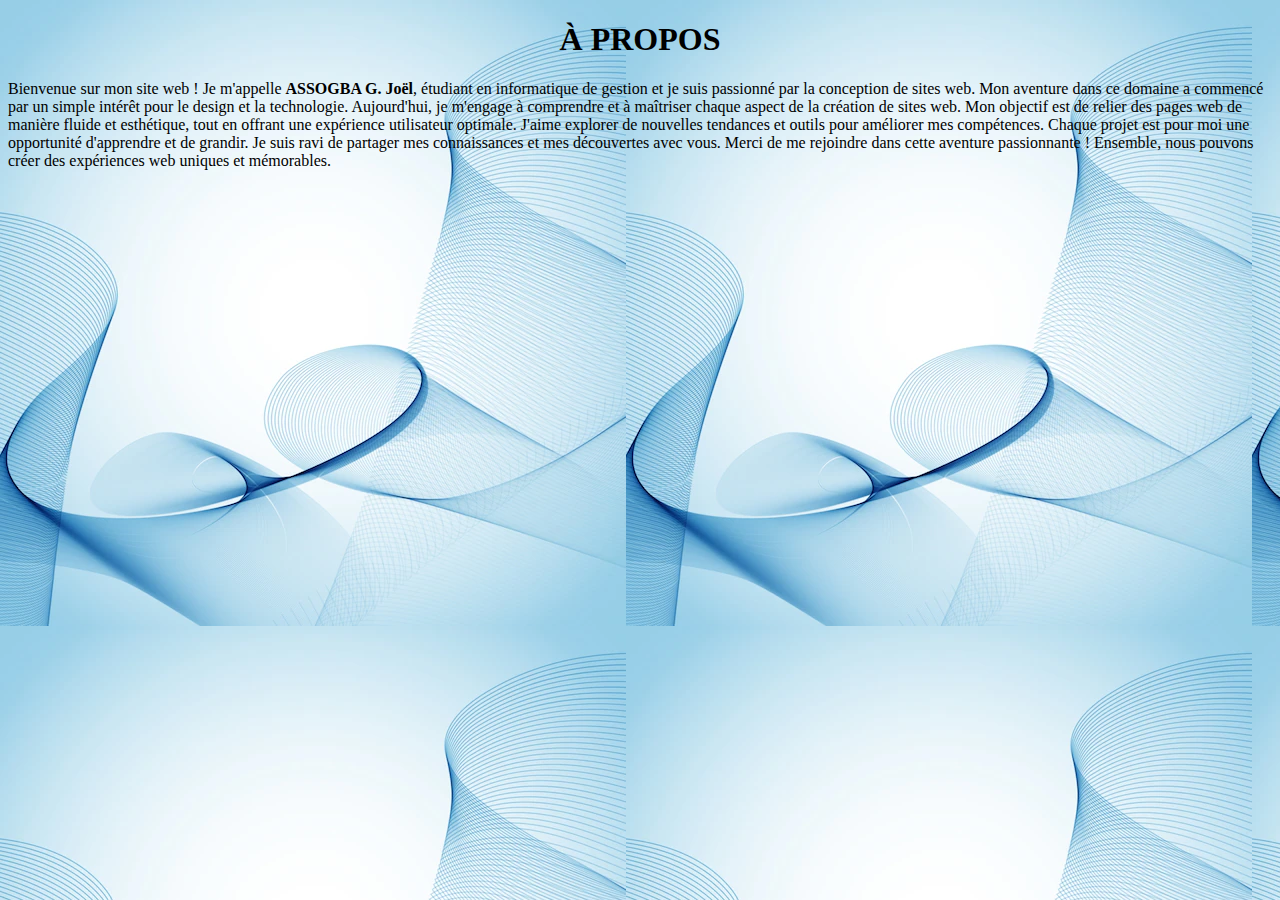
<file: apropos.html>
<!DOCTYPE html>

<html>
<head>
  <meta http-equiv="CONTENT-TYPE" content="text/html; charset=UTF-8">
  <title>Apropos</title>
</head>
<body style="background-image: url(photob.webp)">
  <center><h1>
    À PROPOS
  </center></h1>
  <p>
    Bienvenue sur mon site web ! Je m'appelle <strong>ASSOGBA G. Joël</strong>, étudiant en informatique de gestion  et je suis passionné par la conception de sites web. Mon aventure dans ce domaine a commencé par un simple intérêt pour le design et la technologie. Aujourd'hui, je m'engage à comprendre et à maîtriser chaque aspect de la création de sites web. Mon objectif est de relier des pages web de manière fluide et esthétique, tout en offrant une expérience utilisateur optimale. J'aime explorer de nouvelles tendances et outils pour améliorer mes compétences. Chaque projet est pour moi une opportunité d'apprendre et de grandir. Je suis ravi de partager mes connaissances et mes découvertes avec vous. Merci de me rejoindre dans cette aventure passionnante ! Ensemble, nous pouvons créer des expériences web uniques et mémorables.
  </p>
  
</body>
</html>
</file>
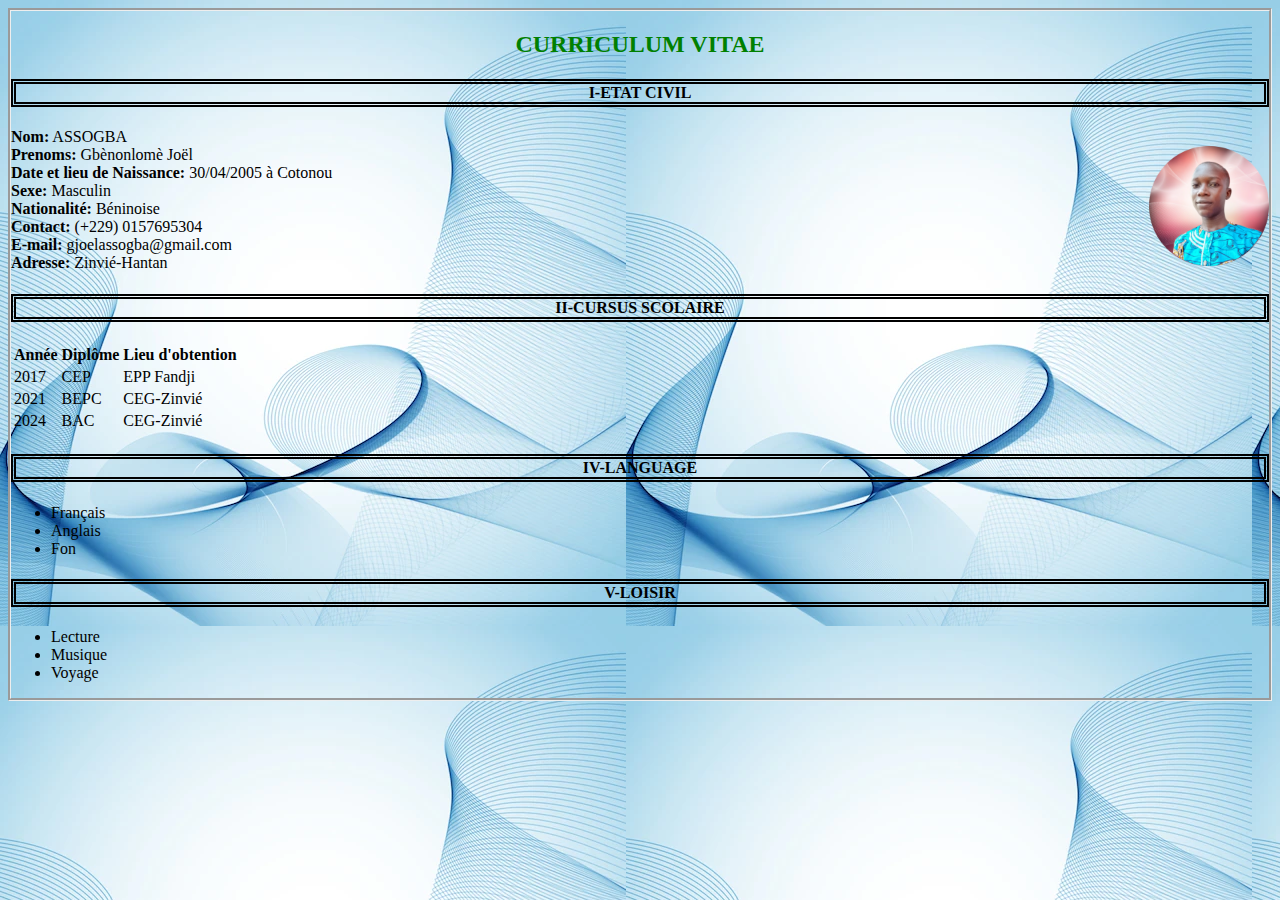
<file: cv.html>
<!DOCTYPE html>

<html>
<head>
  <meta http-equiv="CONTENT-TYPE" content="text/html; charset=UTF-8">
  <title>Hello, World!</title>
  <style>
  h4{border-style:double; border-width:5px;
    text-align:center
  }
    body{border-style:groove; border-width:3px; }
  </style>
</head>
<body style="background-image: url(photob.webp)">
  <h2 style="color:green;text-align:center">
    CURRICULUM VITAE
  </h2>
  <h4>I-ETAT CIVIL</h4>
  <p>
    <strong>Nom:</strong> ASSOGBA<br/> 
    <img src="photocv.png" width="120" height="120" style="float:right"/>
  
      <strong>Prenoms:</strong> Gbènonlomè Joël<br/>
    <strong>Date et lieu de Naissance:</strong> 30/04/2005 à Cotonou<br/>
     <strong>Sexe:</strong>  Masculin<br/>
    <strong>Nationalité:</strong>  Béninoise<br/>
    <strong>Contact:</strong> (+229) 0157695304<br/>
    <strong>E-mail:</strong> gjoelassogba@gmail.com<br/>
    <strong>Adresse:</strong> Zinvié-Hantan
  </p>
  <h4>II-CURSUS SCOLAIRE</h4>
  <table> 
    <caption></caption> 
    <tr>
      <th>Année</th>
      <th>Diplôme</th> 
      <th>Lieu d'obtention</th>      
    </tr> 
    <tr> 
      <td>2017</td>
      <td>CEP</td>
      <td>EPP Fandji</td> 
    </tr>
    <tr>
      <td>2021</td>
      <td>BEPC</td>
      <td>CEG-Zinvié</td>
    </tr>
    <tr>
      <td>2024</td>
      <td>BAC</td>
      <td>CEG-Zinvié</td>
    </tr>    
  </table>
  
  <h4>IV-LANGUAGE</h4>
  <ul>
    <li>Français</li>
    <li>Anglais</li>
    <li>Fon</li>
  </ul>
  <h4>V-LOISIR</h4>
  <ul>
    <li>Lecture</li>
    <li>Musique</li>
    <li>Voyage</li>
  </ul>
  
</body>
</html>
</file>
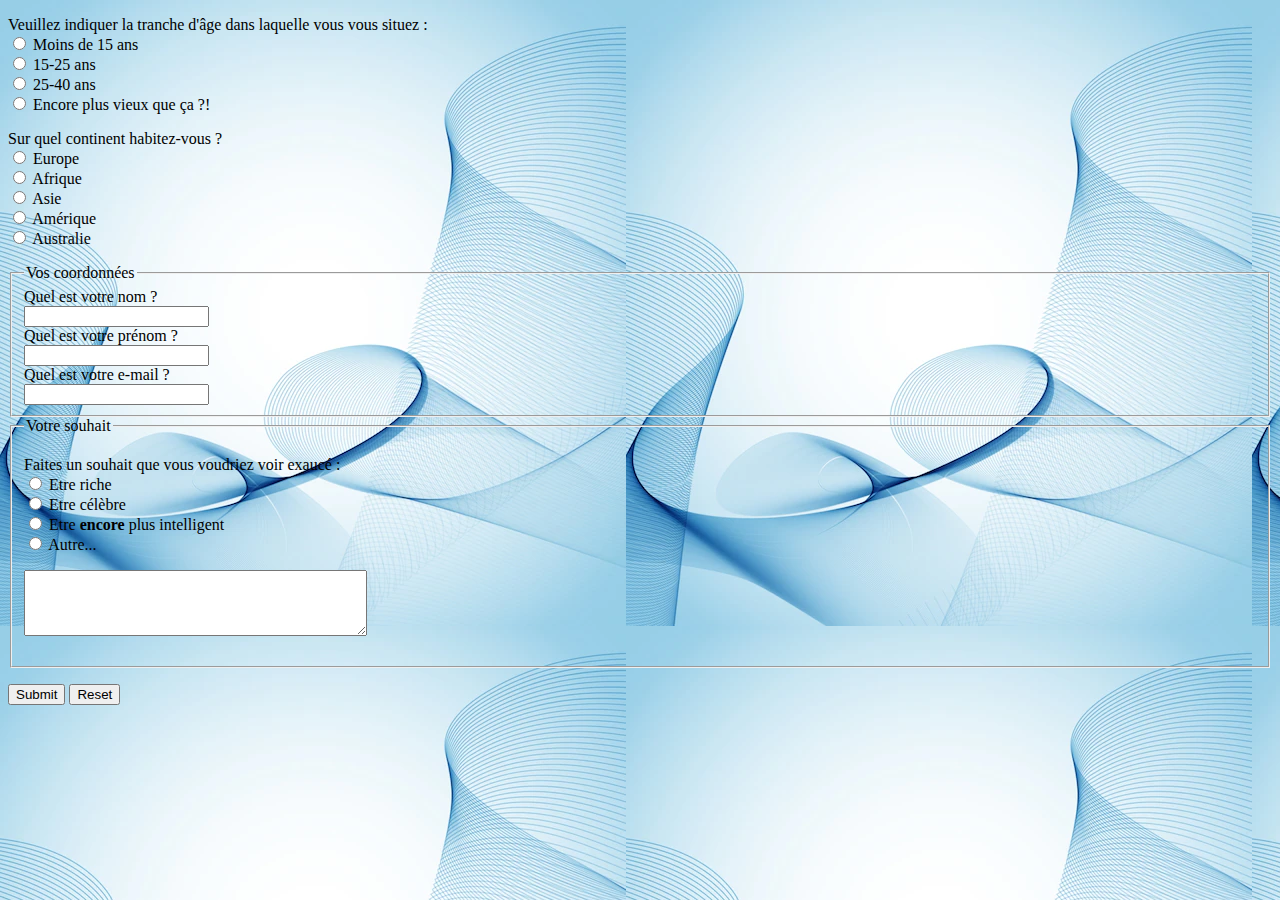
<file: page6.html>
<!DOCTYPE html>

<html>
<head>
  <meta http-equiv="CONTENT-TYPE" content="text/html; charset=UTF-8">
  <title>Formulaire</title>
</head>
<body style="background-image: url(photob.webp)">
  <form method="post" action="traitement.php"> 
    <p> Veuillez indiquer la tranche d'âge dans laquelle vous vous situez :<br/> 
      <input type="radio" name="age" value="moins15" id="moins15" /> 
      <label for="moins15">Moins de 15 ans</label><br/> 
      <input type="radio" name="age" value="medium15-25" id="medium15-25" /> 
      <label for="medium15-25">15-25 ans</label><br /> 
      <input type="radio" name="age" value="medium25-40" id="medium25-40" /> 
      <label for="medium25-40">25-40 ans</label><br/> 
      <input type="radio" name="age" value="plus40" id="plus40" /> 
      <label for="plus40">Encore plus vieux que ça ?!</label> </p> 
    <p> Sur quel continent habitez-vous ?<br /> 
      <input type="radio" name="continent" value="europe" id="europe" /> 
      <label for="europe">Europe</label><br/> 
      <input type="radio" name="continent" value="afrique" id="afrique" /> 
      <label    for="afrique">Afrique</label><br /> 
      <input type="radio" name="continent" value="asie" id="asie" /> 
      <label for="asie">Asie</label><br /> 
      <input type="radio" name="continent" value="amerique" id="amerique" /> 
      <label for="amerique">Amérique</label><br /> 
      <input type="radio" name="continent"    value="australie"    id="australie" /> 
      <label for="australie">Australie</label> </p> 
    
  </form> 
  <form method="post" action="cible_formulaire.php">  
    <fieldset> <legend>Vos coordonnées</legend>  
      <label for="nom">Quel est votre nom ?</label><br /> 
      <input type="text" name="nom" id="nom" tabindex="10" /><br />  
      <label for="prenom">Quel est votre prénom ?</label><br /> 
      <input type="text" name="prenom" id="prenom" tabindex="20" /><br />  
      <label for="email">Quel est votre e-mail ?</label><br /> 
      <input type="text" name="email" id="email" tabindex="30" /><br /> 
      
    </fieldset>  
    <fieldset> <legend>Votre souhait</legend>  
      <p> Faites un souhait que vous voudriez voir exaucé :<br /> 
        <input type="radio" name="souhait" value="riche" id="riche" tabindex="40" /> 
        <label for="riche">Etre riche</label><br /> 
        <input type="radio" name="souhait" value="celebre" id="celebre" tabindex="50" /> 
        <label for="celebre">Etre célèbre</label><br /> <input type="radio" name="souhait" value="intelligent" id="intelligent" tabindex="60" /> 
        <label for="intelligent">Etre <strong>encore</strong> plus intelligent</label><br /> 
        <input type="radio" name="souhait" value="autre" id="autre" tabindex="70" /> 
        <label for="autre">Autre...</label><br /> 
      </p> 
      <textarea name="precisions" id="precisions" cols="40" rows="4" tabindex="80"></textarea> </p> 
    
  </fieldset> 
  <p> <input type="submit" /> <input type="reset" /> 
  </p>  
  
</form> 
</body>
</html>
</file>
